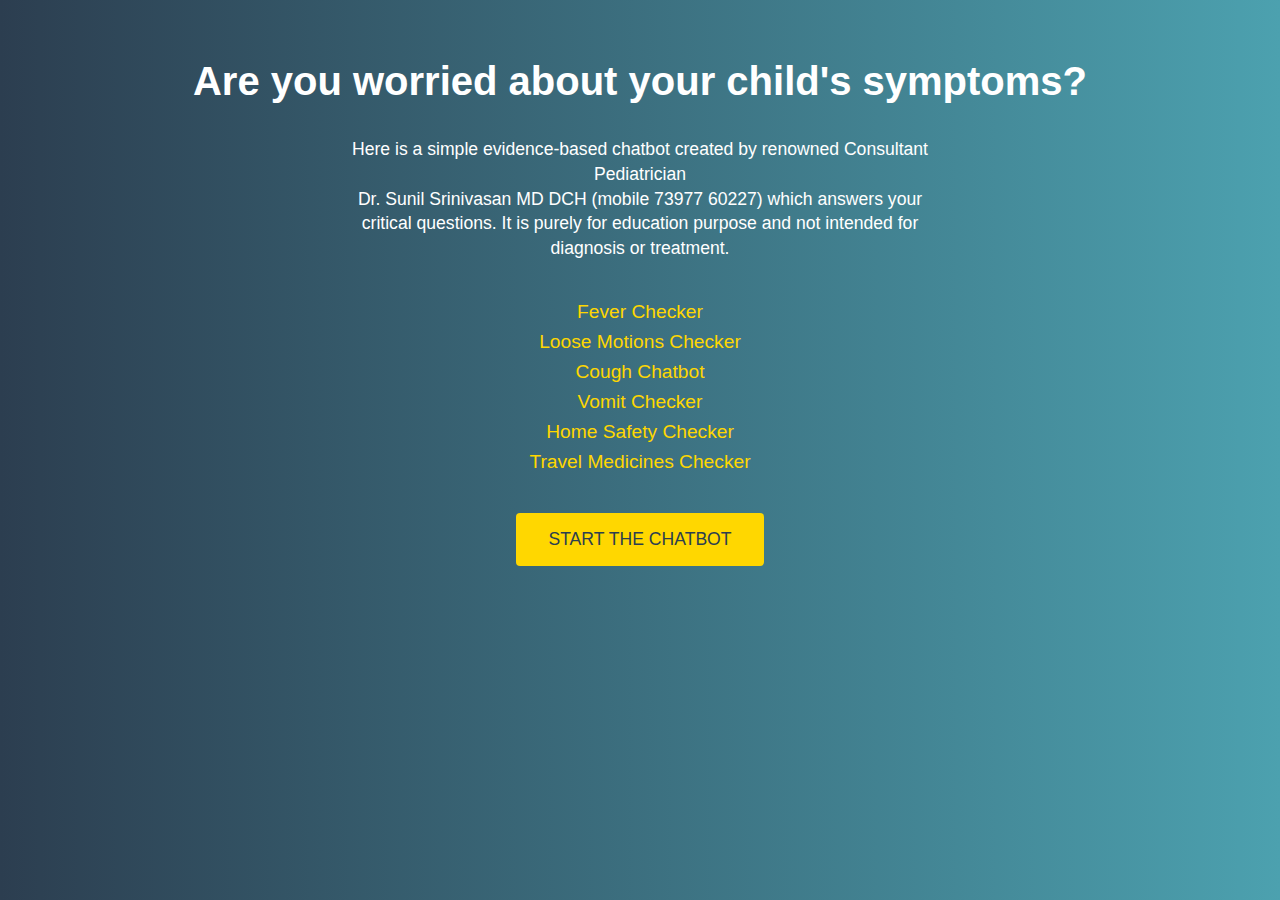
<file: index.html>
<!DOCTYPE html>
<html lang="en">
<head>
  <meta charset="UTF-8" />
  <meta name="viewport" content="width=device-width, initial-scale=1.0" />
  <title>Child Care Chatbots</title>
  <link rel="stylesheet" href="unified-landing.css" />
</head>
<body>
  <div class="landing-container">
    <h1>Are you worried about your child's symptoms?</h1>
    <p>Here is a simple evidence-based chatbot created by renowned Consultant Pediatrician<br>
       Dr. Sunil Srinivasan MD DCH (mobile 73977 60227) which answers your critical questions. It is purely for education purpose and not intended for diagnosis or treatment.</p>
    <ul class="bot-list">
      <li><a href="infant-fever-pwa/">Fever Checker</a></li>
      <li><a href="children-loose-motions-checker/">Loose Motions Checker</a></li>
      <li><a href="children-cough-chatbot/">Cough Chatbot</a></li>
      <li><a href="infant-vomit-checker/landing.html">Vomit Checker</a></li>
      <li><a href="home-safety-checker/">Home Safety Checker</a></li>
      <li><a href="travel-emergency-medicine/">Travel Medicines Checker</a></li>
    </ul>
    <a class="start-btn" href="#!">START THE CHATBOT</a>
  </div>
</body>
</html>
</file>
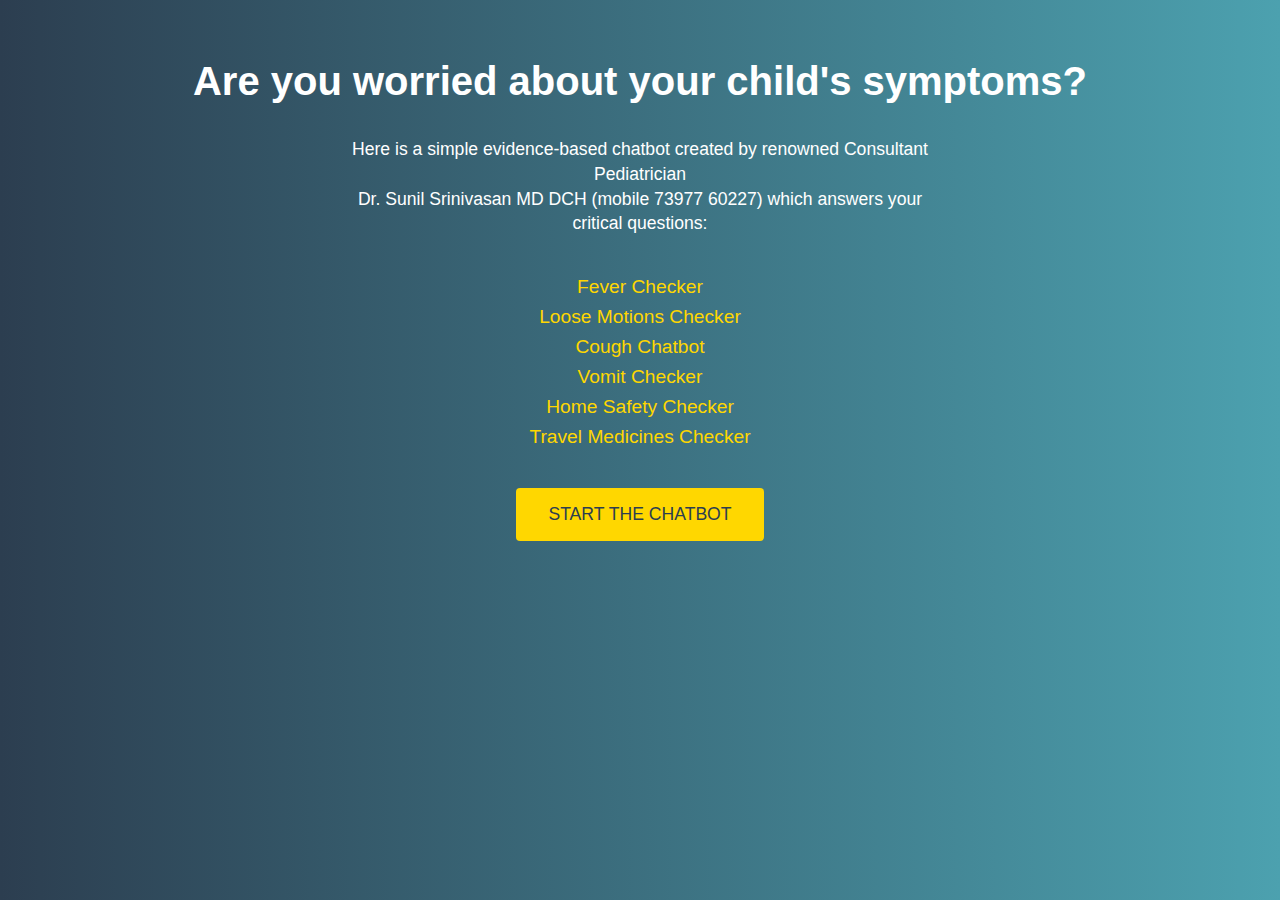
<file: unified_index.html>
<!DOCTYPE html>
<html lang="en">
<head>
  <meta charset="UTF-8" />
  <meta name="viewport" content="width=device-width, initial-scale=1.0" />
  <title>Child Care Chatbots</title>
  <link rel="stylesheet" href="unified-landing.css" />
</head>
<body>
  <div class="landing-container">
    <h1>Are you worried about your child's symptoms?</h1>
    <p>Here is a simple evidence-based chatbot created by renowned Consultant Pediatrician<br>
       Dr. Sunil Srinivasan MD DCH (mobile 73977 60227) which answers your critical questions:</p>
    <ul class="bot-list">
      <li><a href="infant-fever-pwa/">Fever Checker</a></li>
      <li><a href="children-loose-motions-checker/">Loose Motions Checker</a></li>
      <li><a href="children-cough-chatbot/">Cough Chatbot</a></li>
      <li><a href="infant-vomit-checker/landing.html">Vomit Checker</a></li>
      <li><a href="home-safety-checker/">Home Safety Checker</a></li>
      <li><a href="travel-emergency-medicine/">Travel Medicines Checker</a></li>
    </ul>
    <a class="start-btn" href="#!">START THE CHATBOT</a>
  </div>
</body>
</html>
</file>
<file: unified-landing.css>
/* Unified Landing Page Styles */
body, html {
  margin: 0;
  padding: 0;
  height: 100%;
  font-family: Arial, sans-serif;
  background: linear-gradient(to right, #2c3e50, #4ca1af);
  color: #fff;
}
.landing-container {
  display: flex;
  flex-direction: column;
  align-items: center;
  justify-content: center;
  text-align: center;
  padding: 2rem;
}
.landing-container h1 {
  font-size: 2.5rem;
  margin-bottom: 1rem;
}
.landing-container p {
  font-size: 1.1rem;
  margin-bottom: 2rem;
  max-width: 600px;
  line-height: 1.4;
}
.bot-list {
  list-style: none;
  padding: 0;
  margin: 0 0 2rem;
}
.bot-list li {
  margin: 0.5rem 0;
}
.bot-list a {
  color: #ffd700;
  text-decoration: none;
  font-size: 1.2rem;
}
.bot-list a:hover {
  text-decoration: underline;
}
.start-btn {
  display: inline-block;
  padding: 1rem 2rem;
  background-color: #ffd700;
  color: #2c3e50;
  text-decoration: none;
  font-size: 1.1rem;
  border-radius: 4px;
}
.start-btn:hover {
  background-color: #e5c100;
}
</file>
